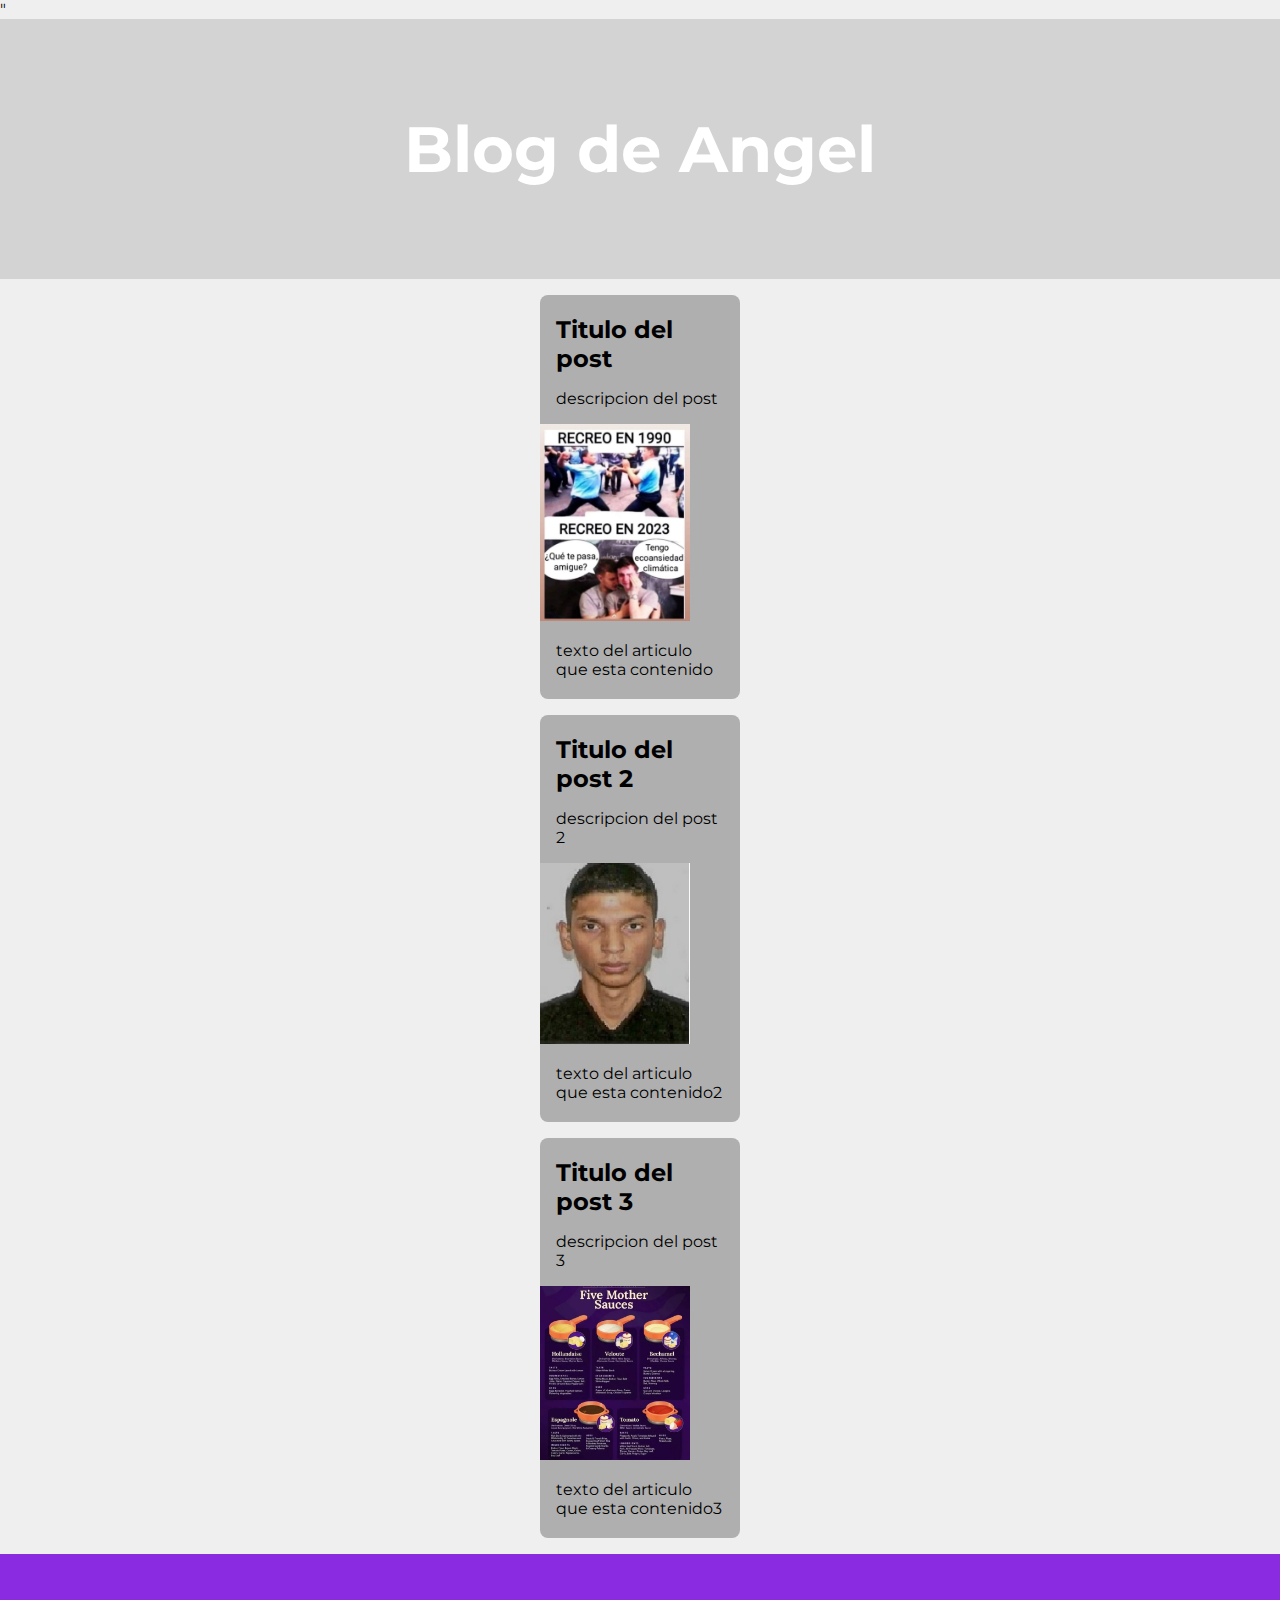
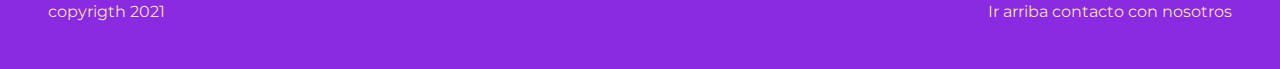
<file: workspaces/tutorialHolaMundo/index.html>
<!DOCTYPE html>
<html>
<head>
    <title>Document</title>
    <link rel="stylesheet" href="style.css"/>
    <link href="<link rel="preconnect" href="https://fonts.googleapis.com">
    <link rel="preconnect" href="https://fonts.gstatic.com" crossorigin>
    <link href="https://fonts.googleapis.com/css2?family=Montserrat:wght@400;700&display=swap" rel="stylesheet"/>"
</head>
<body>
    <!--no se puede colocar otra etiqueta de "header" dentro de otra ni dentro de una etiqueta de "footer"-->
    <header>
        <h1 id="Titulo">Blog de Angel</h1>
    </header>
    <!--etiqueta section, para colocar las multiples etiquetas dentro del blog-->
    <section class="container">
        <!--la etiqueta article se usa para definir diferentes articulos-->
        <article class="post">
            <h2>Titulo del post</h2>
            <p>descripcion del post</p>
            <img src="img/photo_2023-01-29_15-50-26.jpg" width="150px" />
            <p>texto del articulo que esta contenido</p>
        </article>
        <article class="post">
            <h2>Titulo del post 2</h2>
            <p>descripcion del post 2</p>
            <img src="img/foto.jpg" width="150px" />
            <p>texto del articulo que esta contenido2</p>
        </article>
        <article class="post">
            <h2>Titulo del post 3</h2>
            <p>descripcion del post 3</p>
            <img src="img/sauces.jpg" width="150px" />
            <p>texto del articulo que esta contenido3</p>
        </article>
    </section>
    <!--etiqueta footer para colocar pie de pagina-->
    <footer>
        <section>        <a href="#Titulo">Ir arriba</a>
        <a href="mailto:angeljhflores@gmail.com">contacto con nosotros</a>
    </section>
        <p>copyrigth 2021</p>
    </footer>
</body>
</html>
</file>
<file: workspaces/tutorialHolaMundo/style.css>
html{
    font-family: 'Montserrat', sans-serif;
}

body{
    margin: 0;
    background-color: #efefef;

}

header {
    background-color: lightgrey;
    color: white;
    padding: 3rem 2rem;
}

header h1 {
    font-size: 4rem;
    text-align: center;
}
.container {
    width: 200px;
    margin: 0 auto;
}

section article{:
    transition: box-shadow: 0.3s ease;
    background-color: #afafaf;
    margin: 1rem 0;
    border-radius: 0.5rem;
    padding: 0.25rem 0;
    cursor: pointer;;
}

section article:hover {
    box-shadow: 0 0.1rem 0.5rem rgba(18, 18, 63, 0.3);
}

section article h2, section article p {
    margin: 1rem;

}

footer{
    padding: 3em;
    background-color: blueviolet;
    color: wheat;
}
footer section{
    float: right;
}

footer p {
    margin: 0;
}

footer a {
    transition: color 0.3 ease;
    color: wheat;
    text-decoration: none;
}

footer a:hover {
    color: cornflowerblue;
}
</file>
